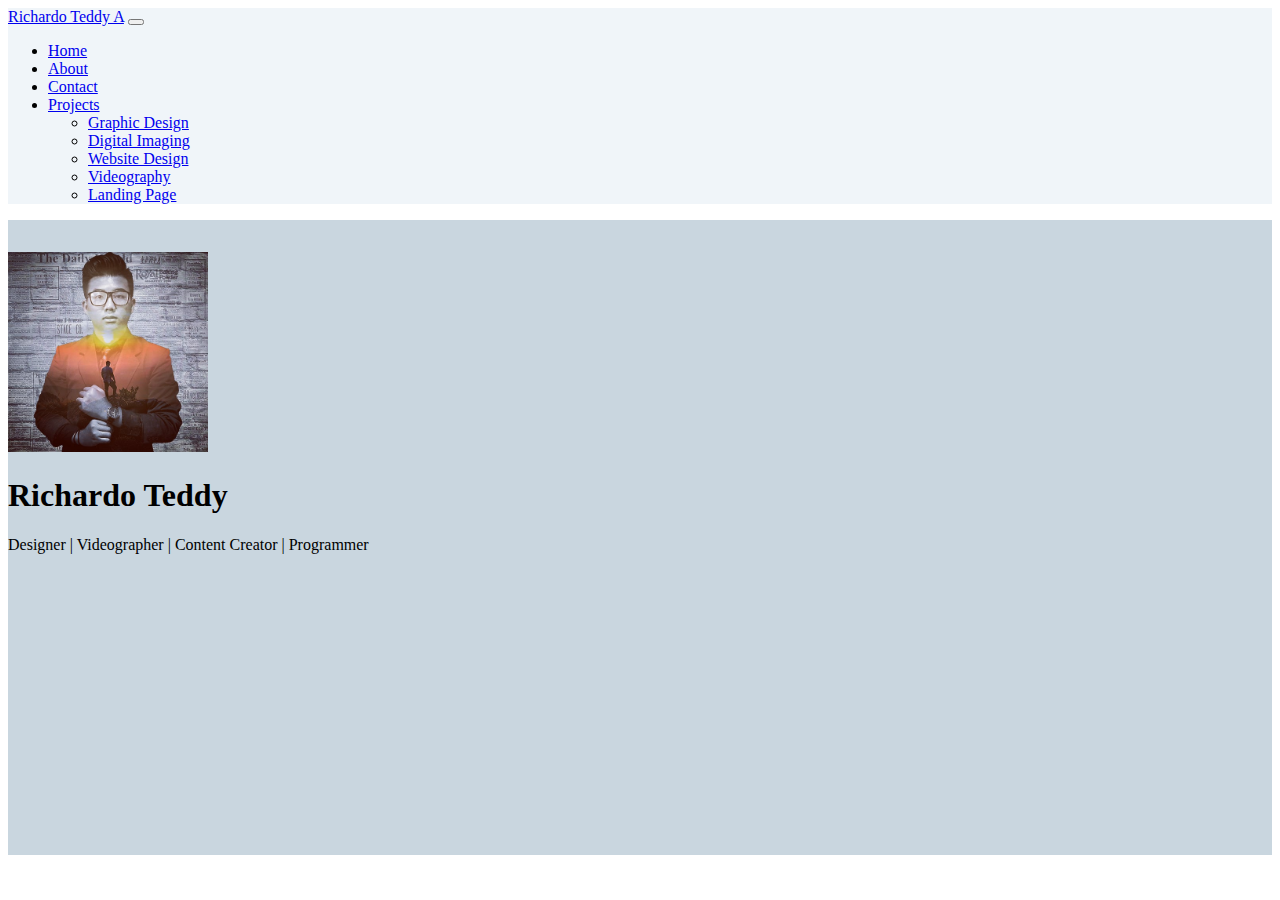
<file: index.html>
<!DOCTYPE html>
<html lang="en">
  <head>
    <!-- Required meta tags -->

    <meta charset="utf-8" />
    <meta name="viewport" content="width=device-width, initial-scale=1" />
    <!-- My CSS -->
	  <link href="https://cdn.jsdelivr.net/npm/bootstrap@5.0.2/dist/css/bootstrap.min.css" rel="stylesheet" integrity="sha384-EVSTQN3/azprG1Anm3QDgpJLIm9Nao0Yz1ztcQTwFspd3yD65VohhpuuCOmLASjC" crossorigin="anonymous" />
    <link rel="stylesheet" href="style.css" />
    <title>My Portofolio | Richardo Teddy Ardhana</title>
  </head>
  <body>
    <!-- navbar -->
    <nav class="navbar navbar-expand-lg navbar-light shadow" style="background-color: #f0f5f9">
      <div class="container">
        <a class="navbar-brand" href="#">Richardo Teddy A</a>
        <button class="navbar-toggler" type="button" data-bs-toggle="collapse" data-bs-target="#navbarNavDropdown" aria-controls="navbarNavDropdown" aria-expanded="false" aria-label="Toggle navigation">
          <span class="navbar-toggler-icon"></span>
        </button>
        <div class="collapse navbar-collapse" id="navbarNavDropdown">
          <ul class="navbar-nav ms-auto">
            <li class="nav-item">
              <a class="nav-link active" aria-current="page" href="index.html">Home</a>
            </li>
            <li class="nav-item">
              <a class="nav-link" href="about.html">About</a>
            </li>
            <li class="nav-item">
              <a class="nav-link" href="contact.html">Contact</a>
            </li>
            <li class="nav-item dropdown">
              <a class="nav-link dropdown-toggle" href="#" id="navbarDropdownMenuLink" role="button" data-bs-toggle="dropdown" aria-expanded="false"> Projects </a>
              <ul class="dropdown-menu" aria-labelledby="navbarDropdownMenuLink ">
                <li><a class="dropdown-item" href="project_graphic.html">Graphic Design</a></li>
                <li><a class="dropdown-item" href="#">Digital Imaging</a></li>
                <li><a class="dropdown-item" href="#">Website Design</a></li>
                <li><a class="dropdown-item" href="#">Videography</a></li>
                <li><a class="dropdown-item" href="#">Landing Page </a></li>
              </ul>
            </li>
          </ul>
        </div>
      </div>
    </nav>
    <!-- akhir navbar -->
    <section class="jumbotron text-center">
      <img src="img/TEDI.jpg" alt="Richardo Teddy Ardhana" width="200" class="rounded-circle img-thumbnail" />
      <h1 class="display-4">Richardo Teddy</h1>
      <p class="lead">Designer | Videographer | Content Creator | Programmer</p>
      <svg xmlns="http://www.w3.org/2000/svg" viewBox="0 0 1440 320">
      </svg>
    </section>
    <!-- Contact -->
    <section id="contact" class=""></section>
    <!-- Akhir Contact -->
    <script src="https://cdn.jsdelivr.net/npm/bootstrap@5.0.2/dist/js/bootstrap.bundle.min.js" integrity="sha384-MrcW6ZMFYlzcLA8Nl+NtUVF0sA7MsXsP1UyJoMp4YLEuNSfAP+JcXn/tWtIaxVXM" crossorigin="anonymous"></script>
  </body>
</html>
</file>
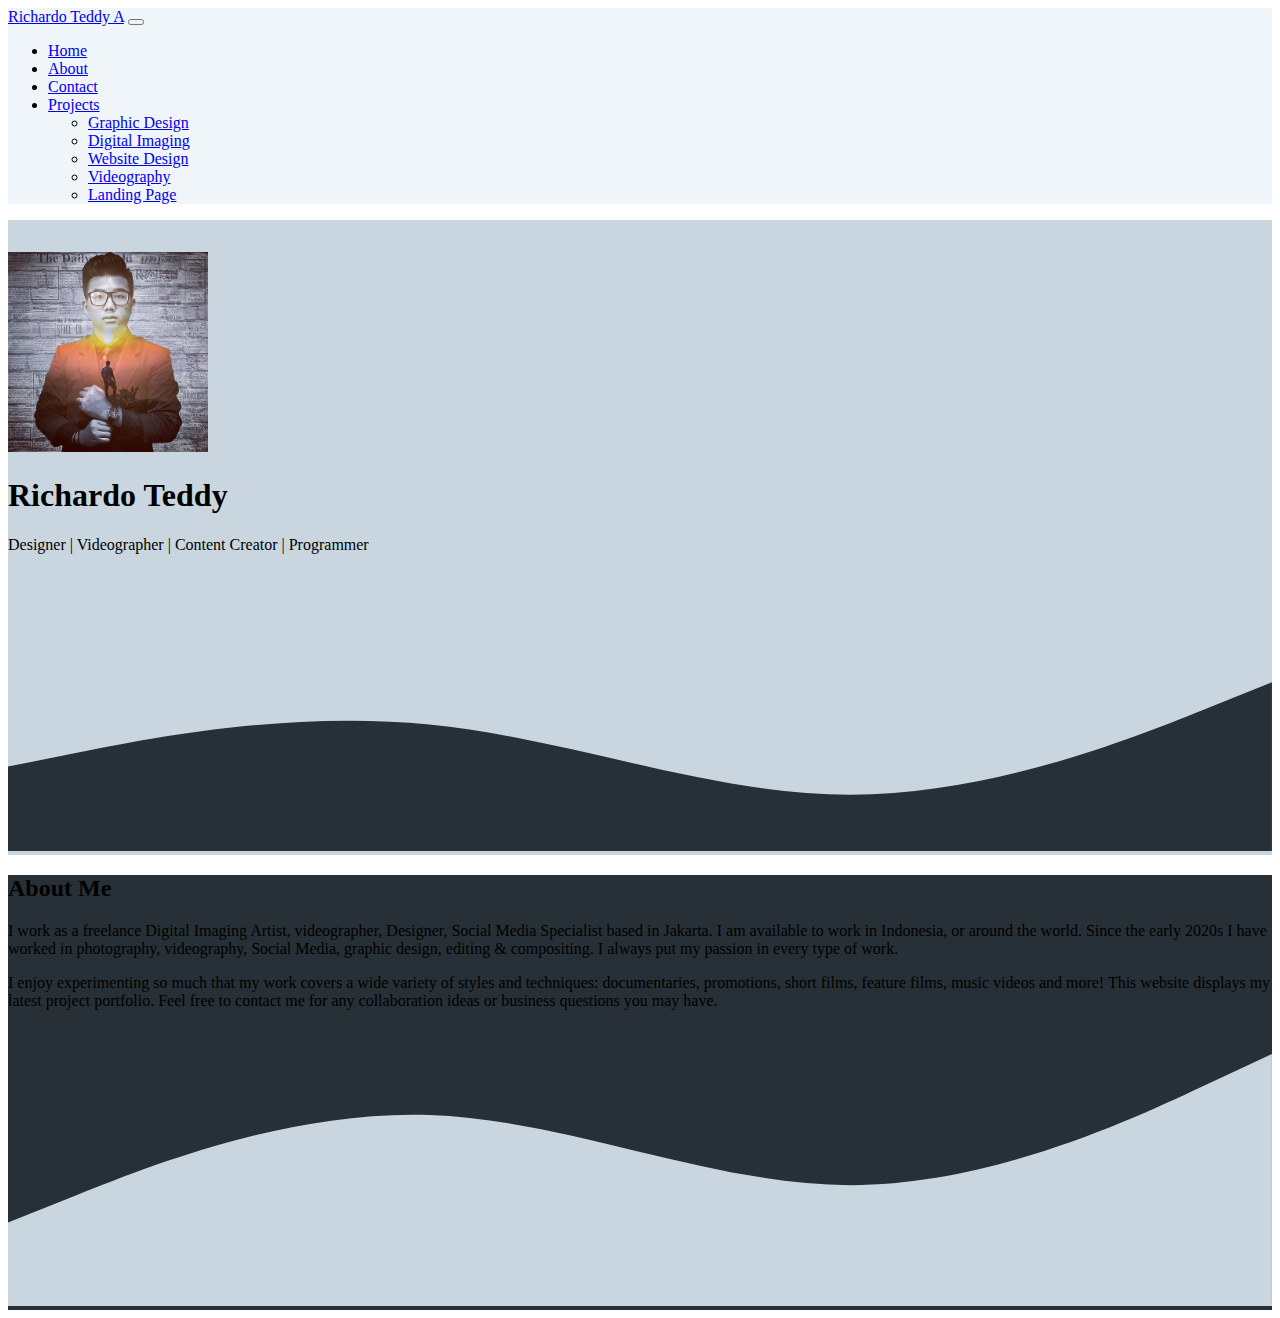
<file: about.html>
<!DOCTYPE html>
<html lang="en">
  <head>
    <!-- Required meta tags -->
    <meta charset="utf-8" />
    <meta name="viewport" content="width=device-width, initial-scale=1" />
    <!-- My CSS -->
	  <link href="https://cdn.jsdelivr.net/npm/bootstrap@5.0.2/dist/css/bootstrap.min.css" rel="stylesheet" integrity="sha384-EVSTQN3/azprG1Anm3QDgpJLIm9Nao0Yz1ztcQTwFspd3yD65VohhpuuCOmLASjC" crossorigin="anonymous" />
    <link rel="stylesheet" href="style.css" />
    <title>My Portofolio | Richardo Teddy Ardhana</title>
  </head>
  <body>
    <!-- navbar -->
    <nav class="navbar navbar-expand-lg navbar-light shadow" style="background-color: #f0f5f9">
      <div class="container">
        <a class="navbar-brand" href="#">Richardo Teddy A</a>
        <button class="navbar-toggler" type="button" data-bs-toggle="collapse" data-bs-target="#navbarNavDropdown" aria-controls="navbarNavDropdown" aria-expanded="false" aria-label="Toggle navigation">
          <span class="navbar-toggler-icon"></span>
        </button>
        <div class="collapse navbar-collapse" id="navbarNavDropdown">
          <ul class="navbar-nav ms-auto">
            <li class="nav-item">
              <a class="nav-link active" aria-current="page" href="index.html">Home</a>
            </li>
            <li class="nav-item">
              <a class="nav-link" href="about.html">About</a>
            </li>
            <li class="nav-item">
              <a class="nav-link" href="contact.html">Contact</a>
            </li>
            <li class="nav-item dropdown">
              <a class="nav-link dropdown-toggle" href="#" id="navbarDropdownMenuLink" role="button" data-bs-toggle="dropdown" aria-expanded="false"> Projects </a>
              <ul class="dropdown-menu" aria-labelledby="navbarDropdownMenuLink ">
                <li><a class="dropdown-item" href="project_graphic.html">Graphic Design</a></li>
                <li><a class="dropdown-item" href="#">Digital Imaging</a></li>
                <li><a class="dropdown-item" href="#">Website Design</a></li>
                <li><a class="dropdown-item" href="#">Videography</a></li>
                <li><a class="dropdown-item" href="#">Landing Page </a></li>
              </ul>
            </li>
          </ul>
        </div>
      </div>
    </nav>
    <!-- akhir navbar -->
    <section class="jumbotron text-center">
      <img src="img/TEDI.jpg" alt="Richardo Teddy Ardhana" width="200" class="rounded-circle img-thumbnail" />
      <h1 class="display-4">Richardo Teddy</h1>
      <p class="lead">Designer | Videographer | Content Creator | Programmer</p>
      <svg xmlns="http://www.w3.org/2000/svg" viewBox="0 0 1440 320">
        <path
          fill="#273036"
          fill-opacity="1"
          d="M0,224L80,208C160,192,320,160,480,176C640,192,800,256,960,256C1120,256,1280,192,1360,160L1440,128L1440,320L1360,320C1280,320,1120,320,960,320C800,320,640,320,480,320C320,320,160,320,80,320L0,320Z"
        ></path>
      </svg>
    </section>
    <!-- About -->
    <section id="About" style="background-color: #273036">
      <div class="container">
        <div class="row text-center">
          <div class="col">
            <h2 class="text-light">About Me</h2>
          </div>
        </div>
        <div class="row justify-content-center text-center">
          <div class="col-md-4">
            <p class="text-light">
              I work as a freelance Digital Imaging Artist, videographer, Designer, Social Media Specialist based in Jakarta. I am available to work in Indonesia, or around the world. Since the early 2020s I have worked in photography,
              videography, Social Media, graphic design, editing & compositing. I always put my passion in every type of work.
            </p>
          </div>
          <div class="col-md-4">
            <p class="text-light">
              I enjoy experimenting so much that my work covers a wide variety of styles and techniques: documentaries, promotions, short films, feature films, music videos and more! This website displays my latest project portfolio. Feel
              free to contact me for any collaboration ideas or business questions you may have.​​​​​​​
            </p>
          </div>
        </div>
      </div>
      <svg xmlns="http://www.w3.org/2000/svg" viewBox="0 0 1440 320">
        <path
          fill="#c9d6df"
          fill-opacity="1"
          d="M0,224L80,192C160,160,320,96,480,101.3C640,107,800,181,960,181.3C1120,181,1280,107,1360,69.3L1440,32L1440,320L1360,320C1280,320,1120,320,960,320C800,320,640,320,480,320C320,320,160,320,80,320L0,320Z"
        ></path>
      </svg>
    </section>
    <!-- Akhir About -->
    <!-- Contact -->
    <section id="contact" class=""></section>
    <!-- Akhir Contact -->
     <script src="https://cdn.jsdelivr.net/npm/bootstrap@5.0.2/dist/js/bootstrap.bundle.min.js" integrity="sha384-MrcW6ZMFYlzcLA8Nl+NtUVF0sA7MsXsP1UyJoMp4YLEuNSfAP+JcXn/tWtIaxVXM" crossorigin="anonymous"></script>
  </body>
</html>
</file>
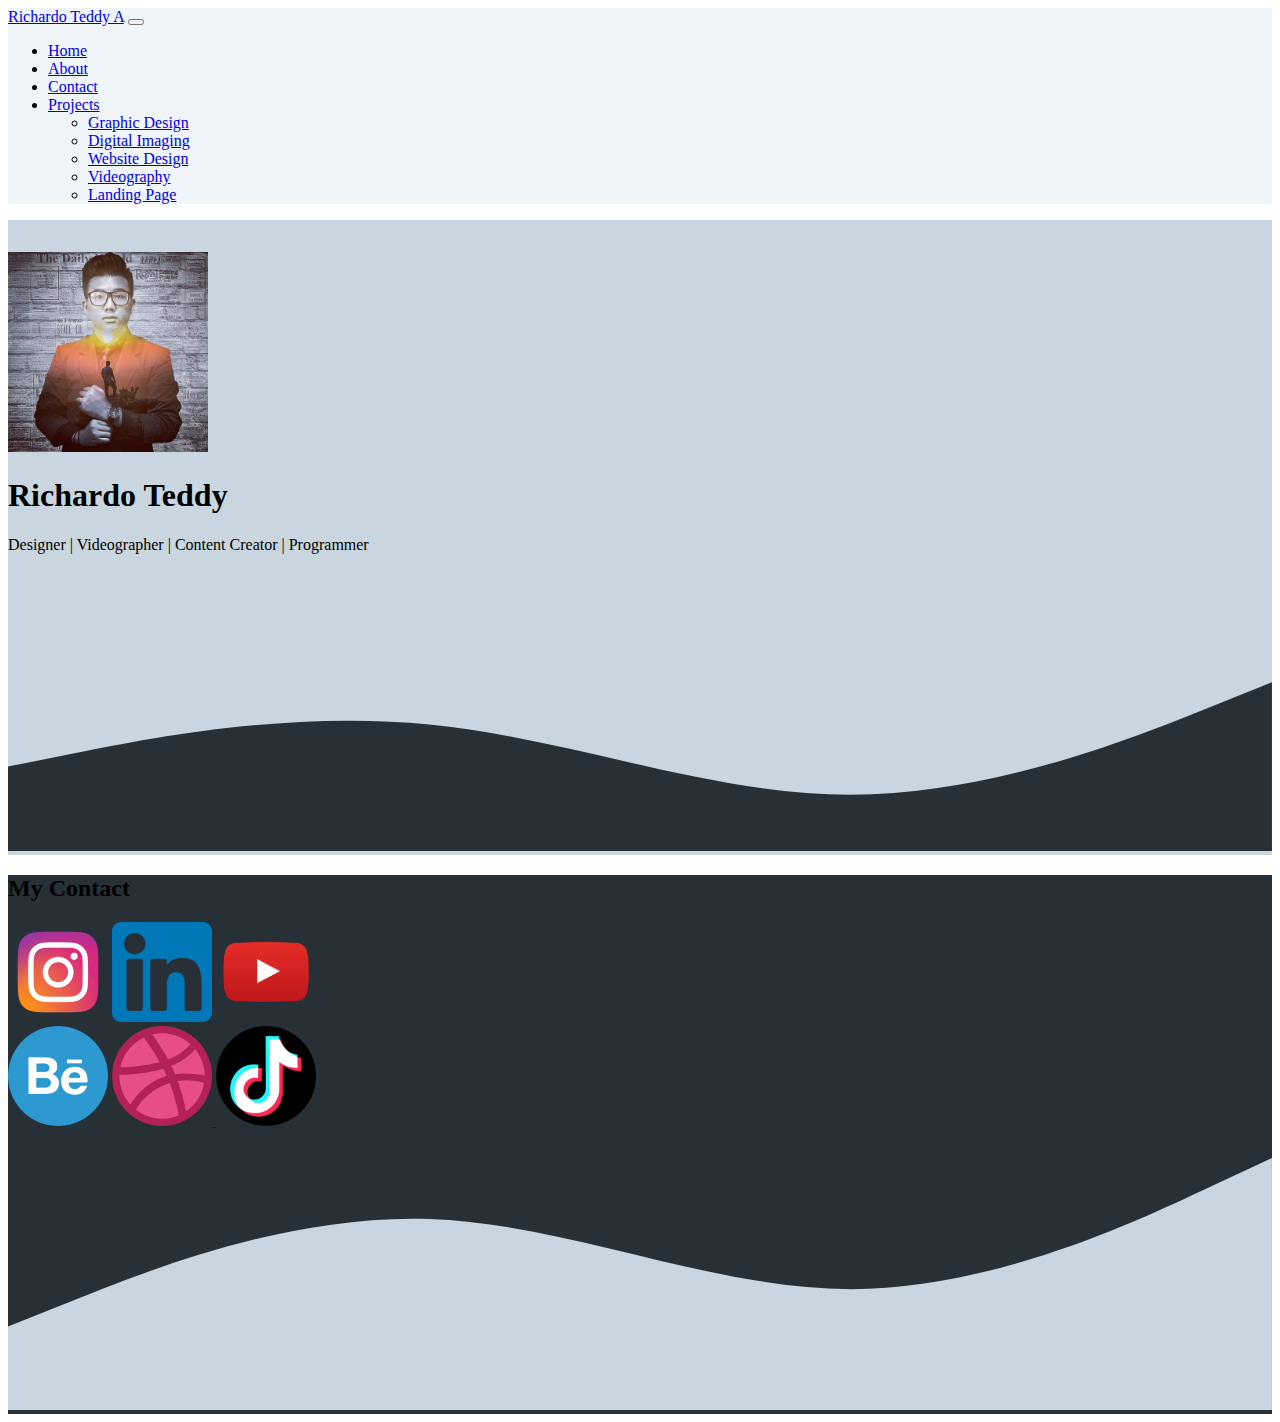
<file: contact.html>
<!DOCTYPE html>
<html lang="en">
  <head>
    <!-- Required meta tags -->
    <meta charset="utf-8" />
    <meta name="viewport" content="width=device-width, initial-scale=1" />
    <!-- My CSS -->
	  <link href="https://cdn.jsdelivr.net/npm/bootstrap@5.0.2/dist/css/bootstrap.min.css" rel="stylesheet" integrity="sha384-EVSTQN3/azprG1Anm3QDgpJLIm9Nao0Yz1ztcQTwFspd3yD65VohhpuuCOmLASjC" crossorigin="anonymous" />
    <link rel="stylesheet" href="style.css" />
    <title>My Portofolio | Richardo Teddy Ardhana</title>
  </head>
  <body>
    <!-- navbar -->
    <nav class="navbar navbar-expand-lg navbar-light shadow" style="background-color: #f0f5f9">
      <div class="container">
        <a class="navbar-brand" href="#">Richardo Teddy A</a>
        <button class="navbar-toggler" type="button" data-bs-toggle="collapse" data-bs-target="#navbarNavDropdown" aria-controls="navbarNavDropdown" aria-expanded="false" aria-label="Toggle navigation">
          <span class="navbar-toggler-icon"></span>
        </button>
        <div class="collapse navbar-collapse" id="navbarNavDropdown">
          <ul class="navbar-nav ms-auto">
            <li class="nav-item">
              <a class="nav-link active" aria-current="page" href="index.html">Home</a>
            </li>
            <li class="nav-item">
              <a class="nav-link" href="about.html">About</a>
            </li>
            <li class="nav-item">
              <a class="nav-link" href="contact.html">Contact</a>
            </li>
            <li class="nav-item dropdown">
              <a class="nav-link dropdown-toggle" href="#" id="navbarDropdownMenuLink" role="button" data-bs-toggle="dropdown" aria-expanded="false"> Projects </a>
              <ul class="dropdown-menu" aria-labelledby="navbarDropdownMenuLink ">
                <li><a class="dropdown-item" href="project_graphic.html">Graphic Design</a></li>
                <li><a class="dropdown-item" href="#">Digital Imaging</a></li>
                <li><a class="dropdown-item" href="#">Website Design</a></li>
                <li><a class="dropdown-item" href="#">Videography</a></li>
                <li><a class="dropdown-item" href="#">Landing Page </a></li>
              </ul>
            </li>
          </ul>
        </div>
      </div>
    </nav>
    <!-- akhir navbar -->
    <section class="jumbotron text-center">
      <img src="img/TEDI.jpg" alt="Richardo Teddy Ardhana" width="200" class="rounded-circle img-thumbnail" />
      <h1 class="display-4">Richardo Teddy</h1>
      <p class="lead">Designer | Videographer | Content Creator | Programmer</p>
      <svg xmlns="http://www.w3.org/2000/svg" viewBox="0 0 1440 320">
        <path
          fill="#273036"
          fill-opacity="1"
          d="M0,224L80,208C160,192,320,160,480,176C640,192,800,256,960,256C1120,256,1280,192,1360,160L1440,128L1440,320L1360,320C1280,320,1120,320,960,320C800,320,640,320,480,320C320,320,160,320,80,320L0,320Z"
        ></path>
      </svg>
    </section>
    <!-- About -->
    <section id="About" style="background-color: #273036">
      <div class="container">
        <div class="row text-center">
          <div class="col">
            <h2 class="text-light">My Contact</h2>
          </div>
        </div>
        <div class="row justify-content-center text-center">
          <div class="col-md-4">
			  <a href="https://www.instagram.com/richardoteddy_/"><img src="logo/ig.png" alt="logo 1" style="width:100px;height:100px;"></a>
			    <a href="https://www.linkedin.com/in/richardo-teddy-964677216/"><img src="logo/linked.png" alt="logo 2" style="width:100px;height:100px;"></a>
				<a href="https://www.youtube.com/channel/UCGG9DsjXEDiS_VusGBjIcEQ"><img src="logo/yt.png" alt="logo 5" style="width:100px;height:100px;">
          </div>
          <div class="col-md-4">
              <a href="https://www.behance.net/richardoteddy"><img src="logo/behance.png" alt="logo 3" style="width:100px;height:100px;"></a>
			  <a href="https://dribbble.com/rrc7_"><img src="logo/dribble.png" alt="logo 4" style="width:100px;height:100px;">
			  <a href="https://www.tiktok.com/@rrc7_"><img src="logo/tiktok.png" alt="logo 6" style="width:100px;height:100px;">
          </div>
        </div>
      </div>
      <svg xmlns="http://www.w3.org/2000/svg" viewBox="0 0 1440 320">
        <path
          fill="#c9d6df"
          fill-opacity="1"
          d="M0,224L80,192C160,160,320,96,480,101.3C640,107,800,181,960,181.3C1120,181,1280,107,1360,69.3L1440,32L1440,320L1360,320C1280,320,1120,320,960,320C800,320,640,320,480,320C320,320,160,320,80,320L0,320Z"
        ></path>
      </svg>
    </section>
    <!-- Akhir About -->
    <!-- Contact -->
    <section id="contact" class=""></section>
    <!-- Akhir Contact -->
     <script src="https://cdn.jsdelivr.net/npm/bootstrap@5.0.2/dist/js/bootstrap.bundle.min.js" integrity="sha384-MrcW6ZMFYlzcLA8Nl+NtUVF0sA7MsXsP1UyJoMp4YLEuNSfAP+JcXn/tWtIaxVXM" crossorigin="anonymous"></script>
  </body>
</html>
</file>
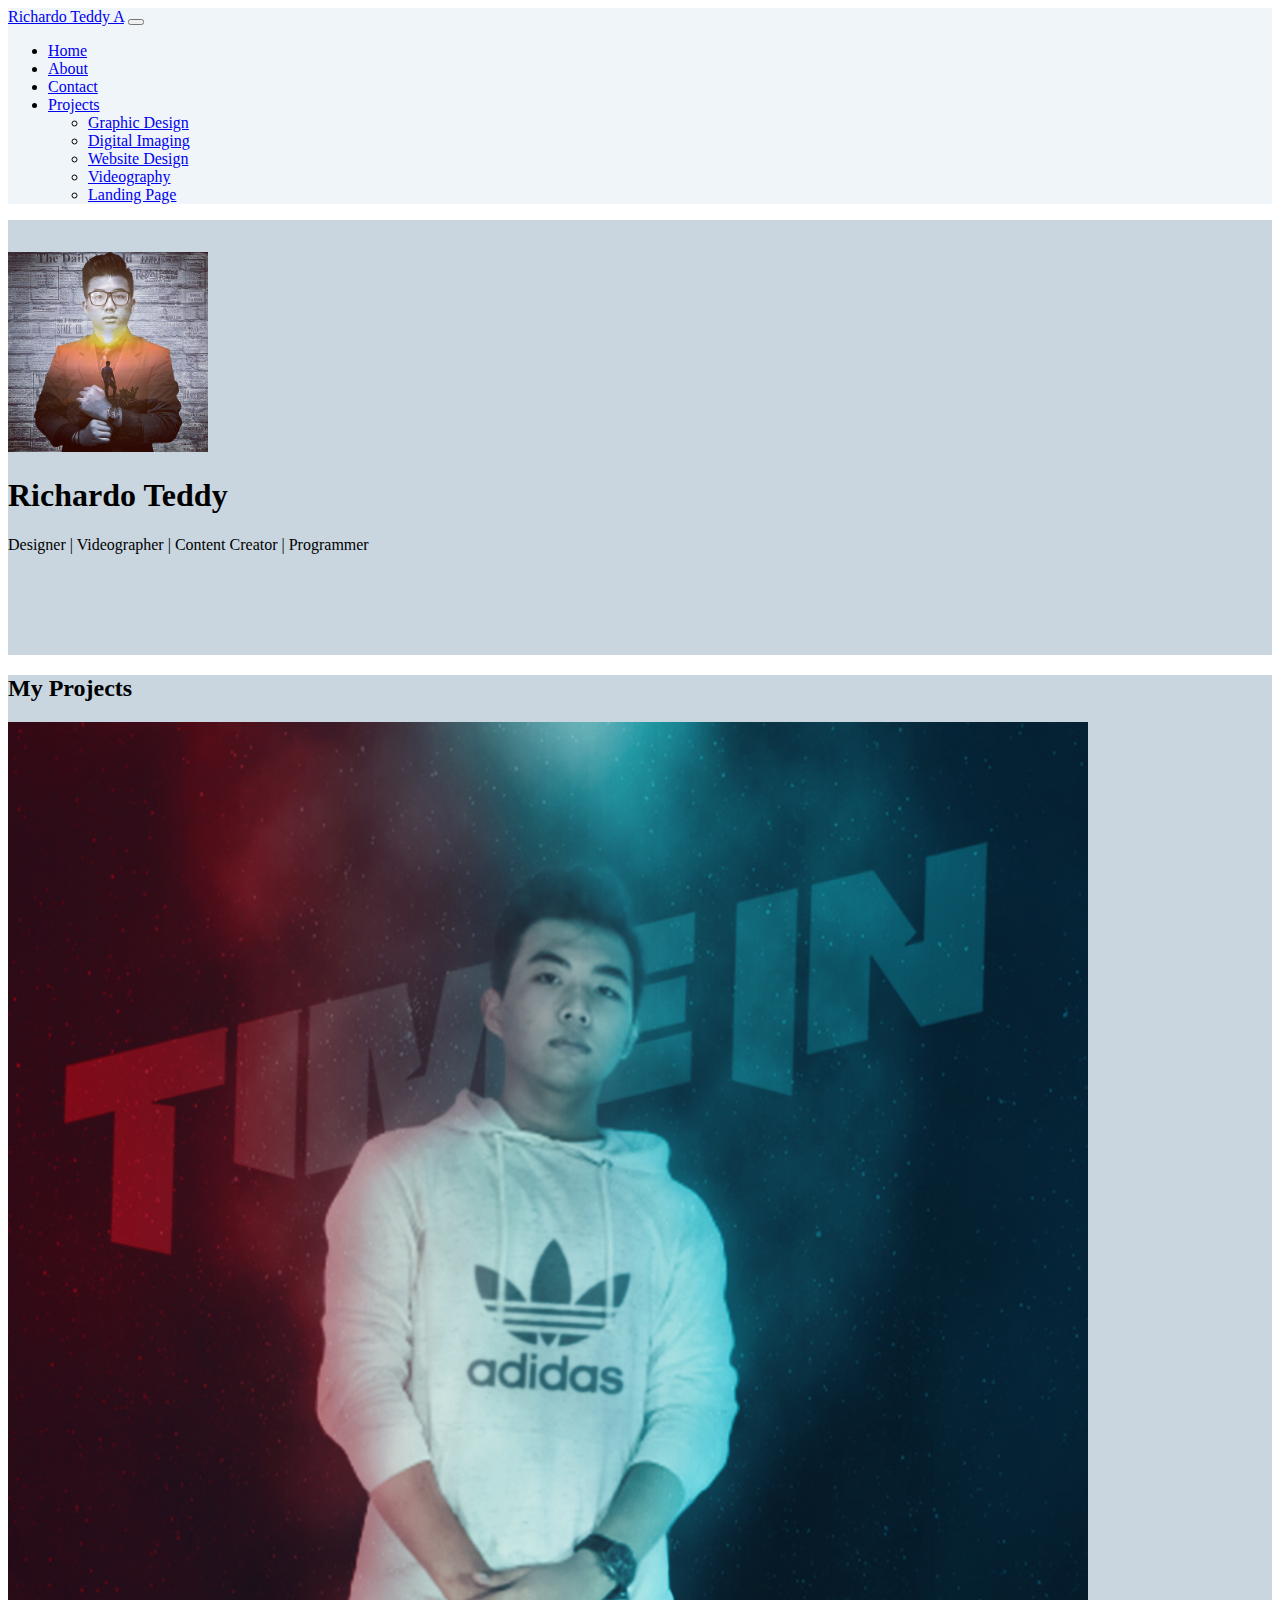
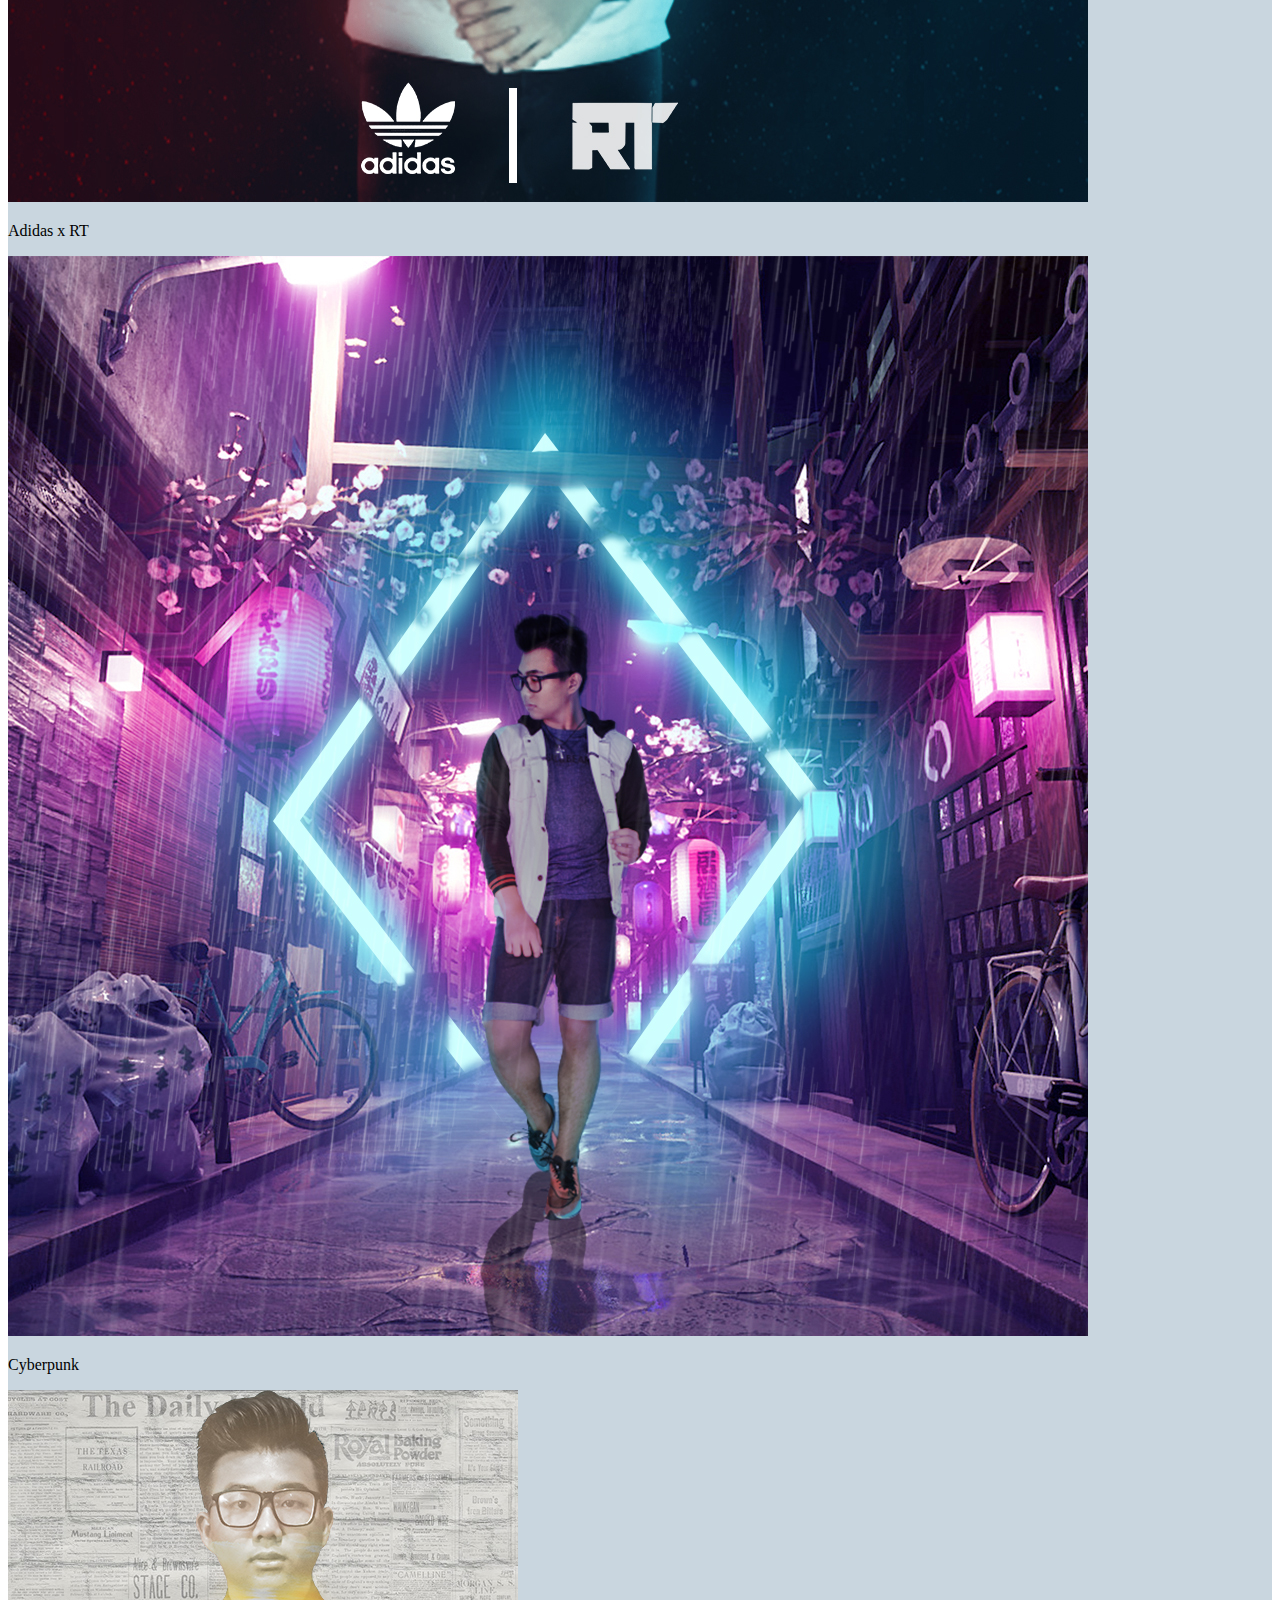
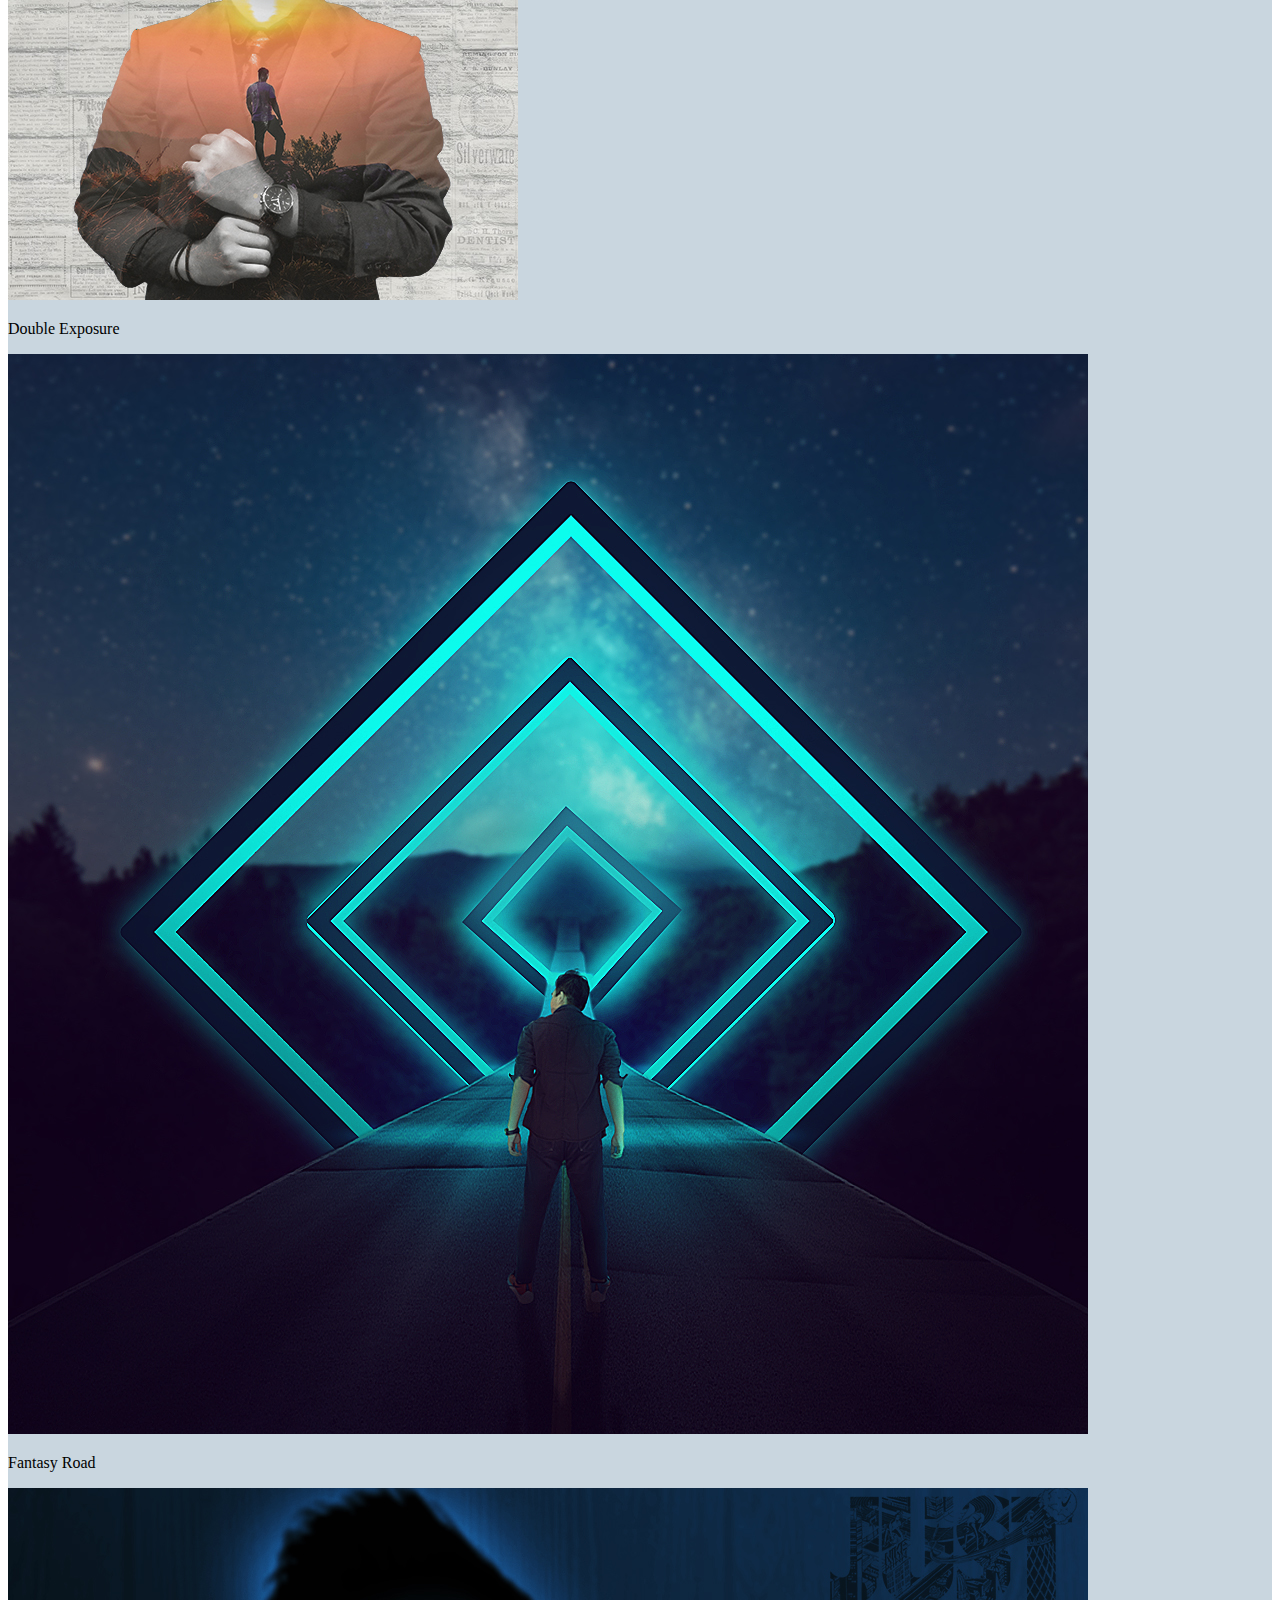
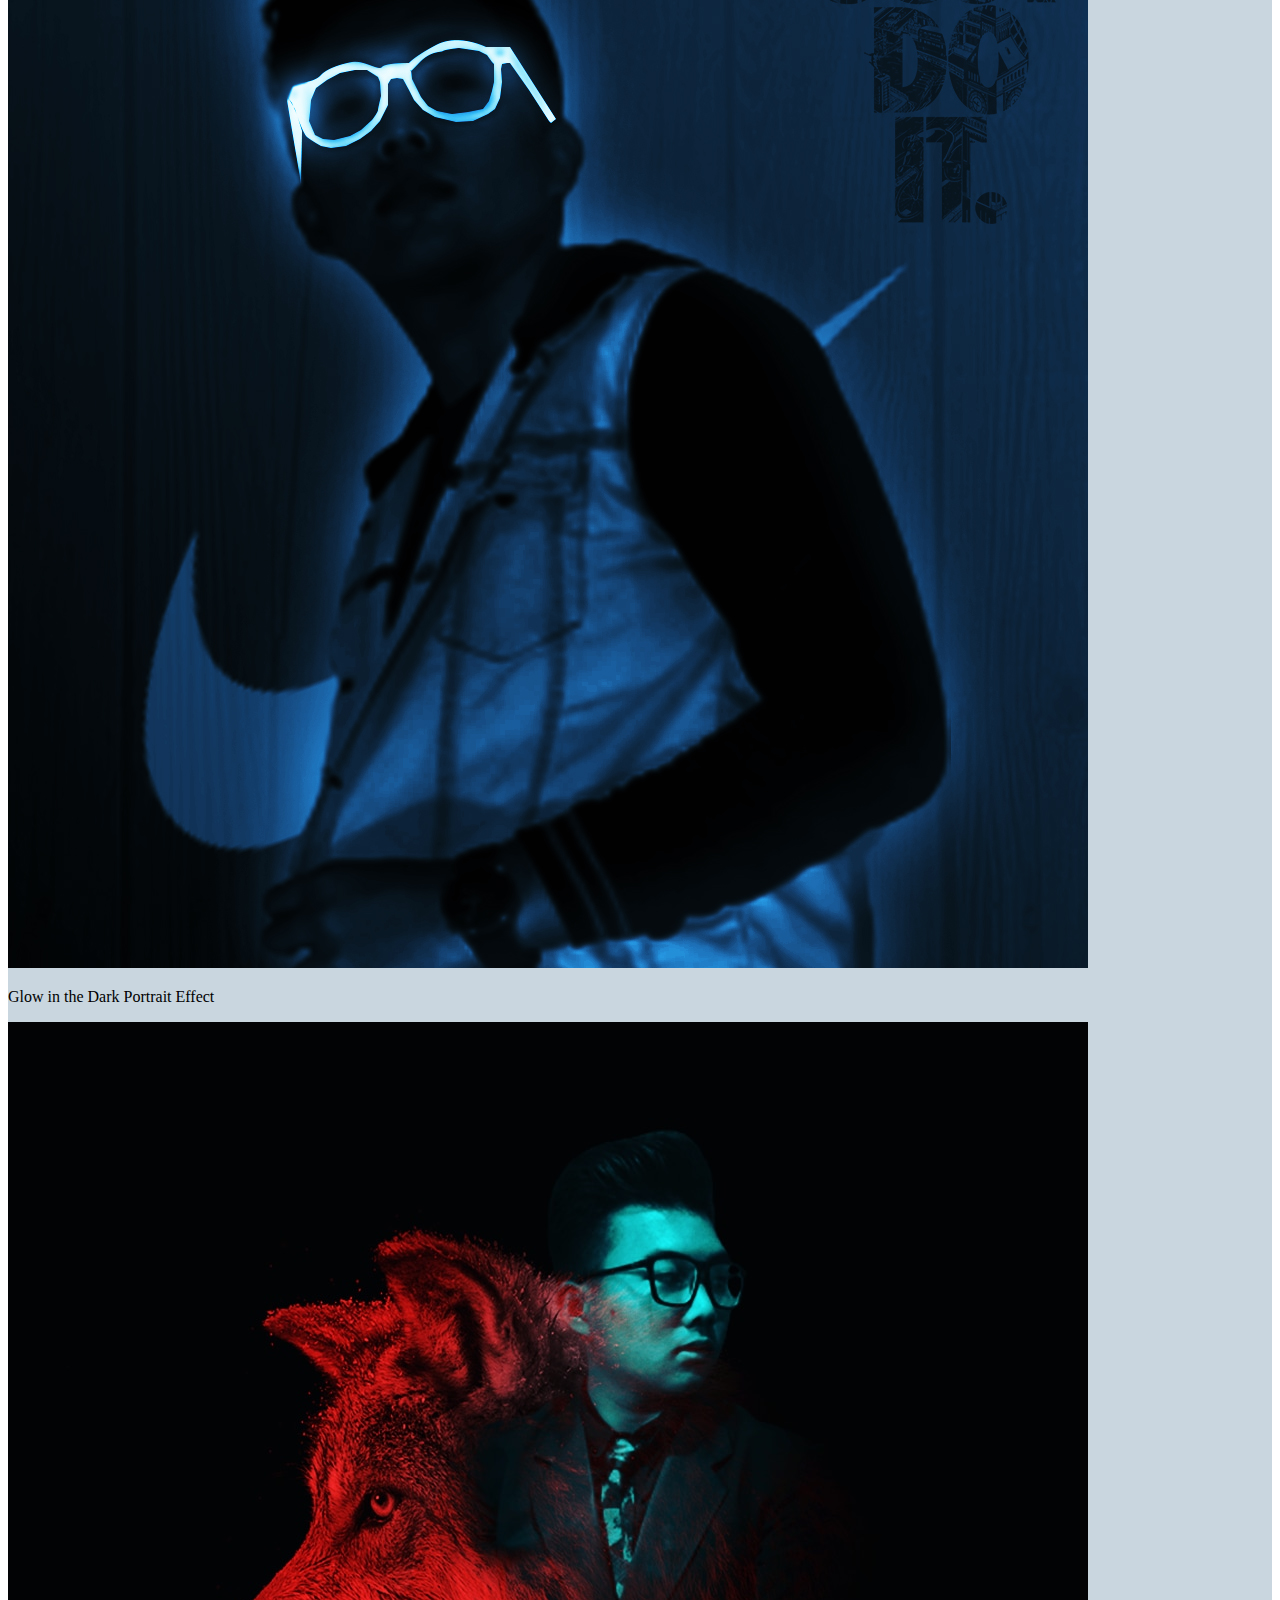
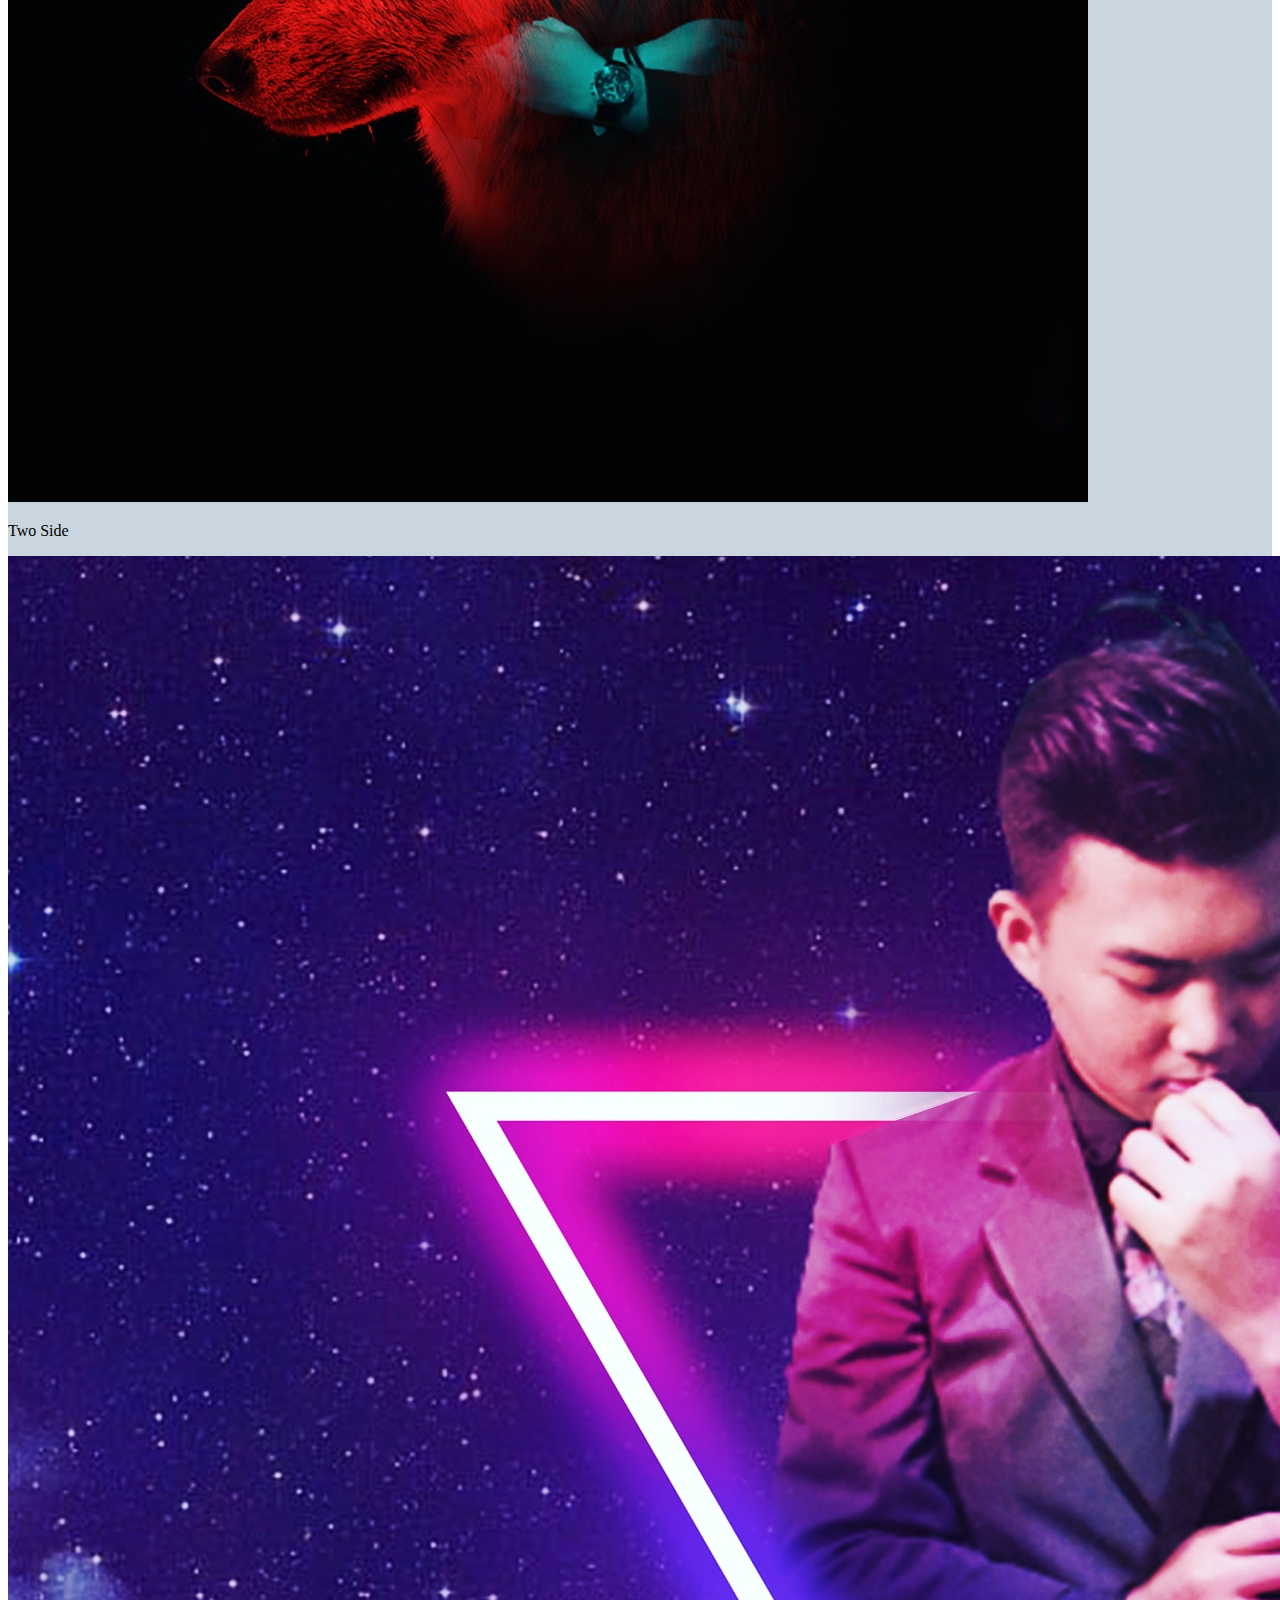
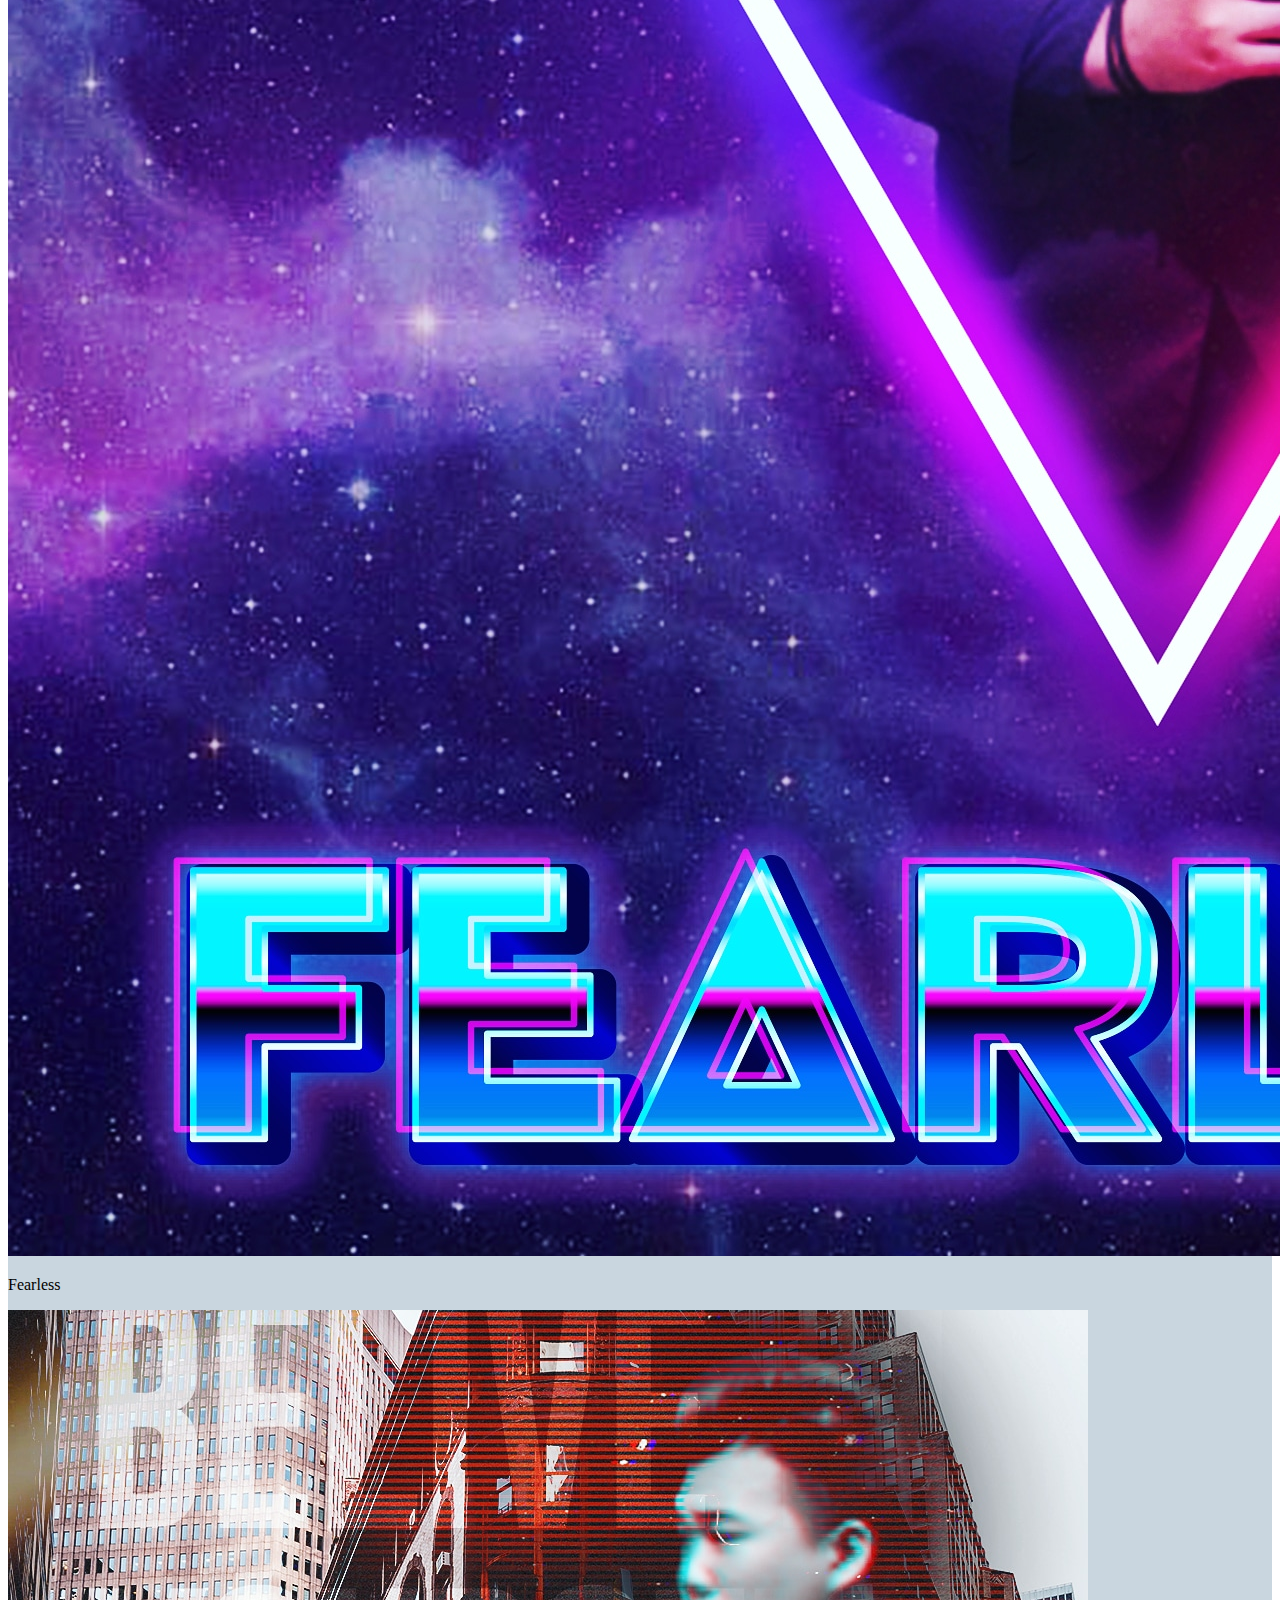
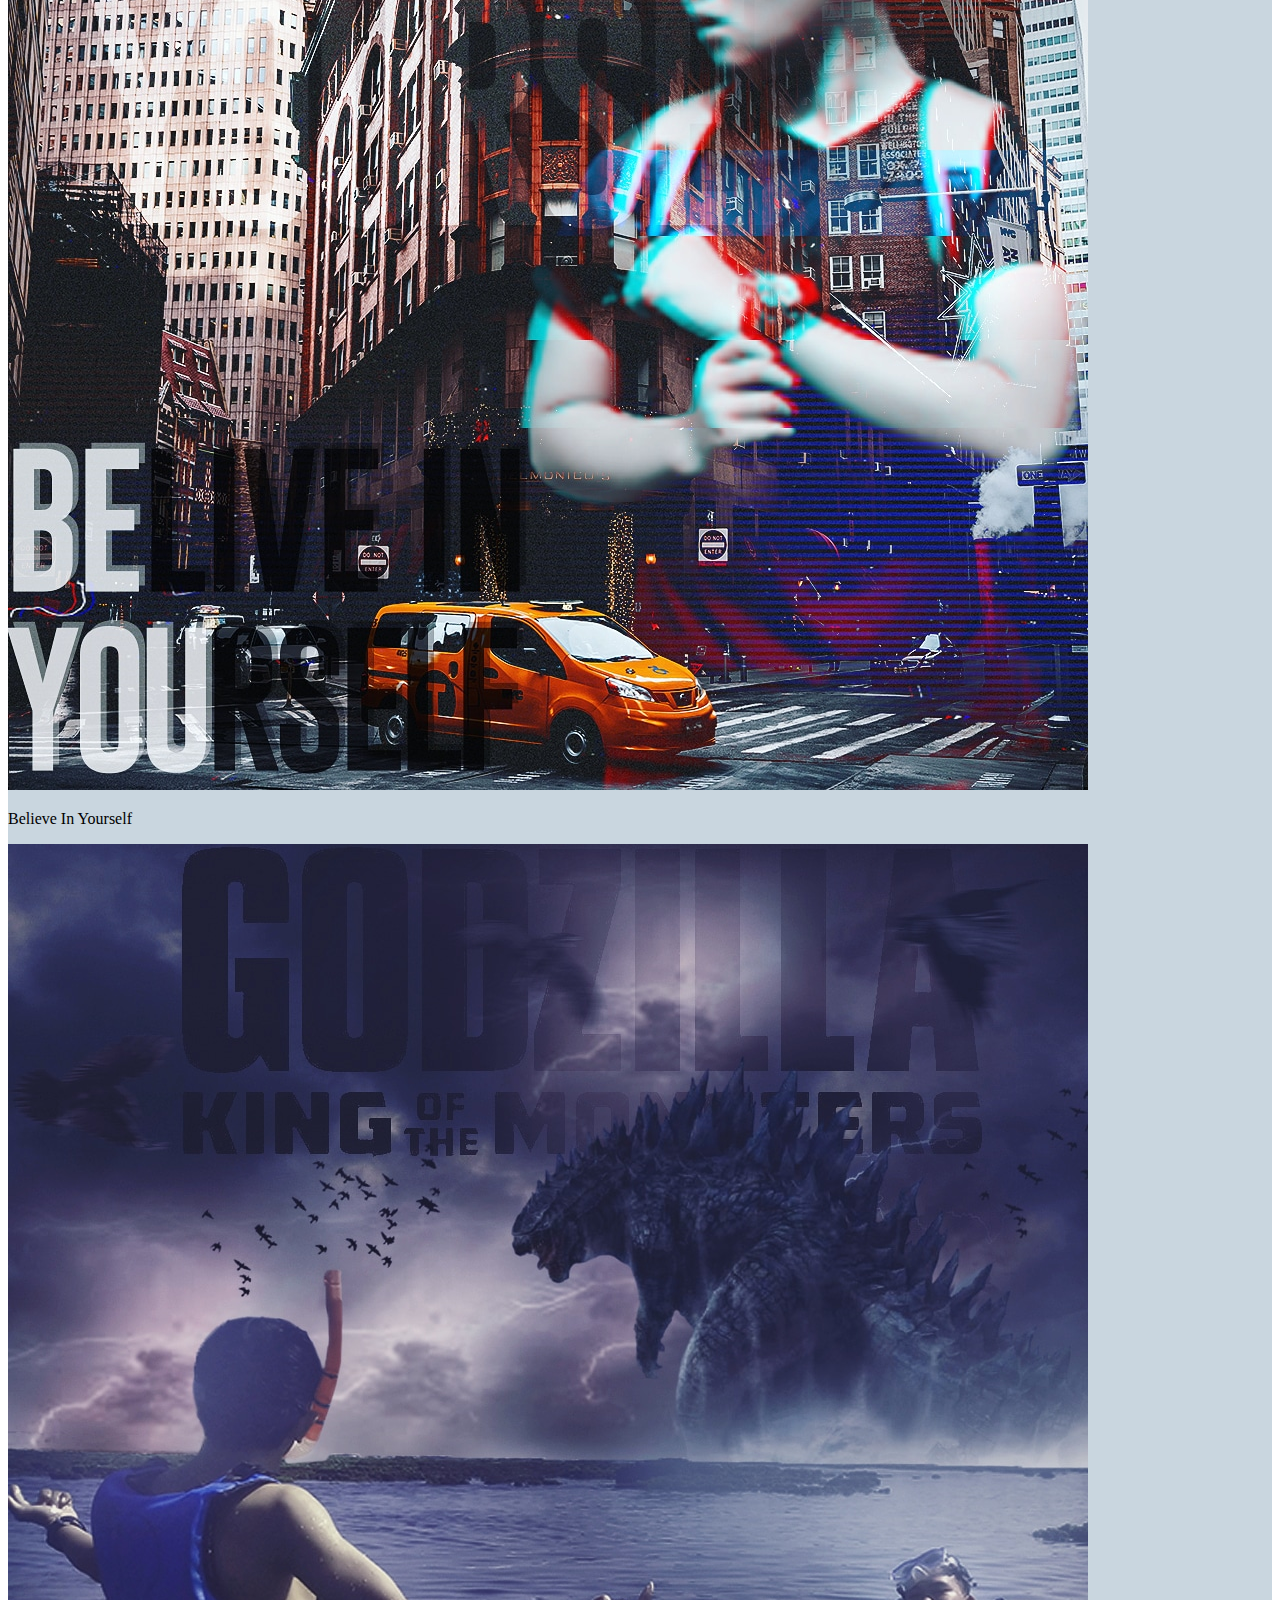
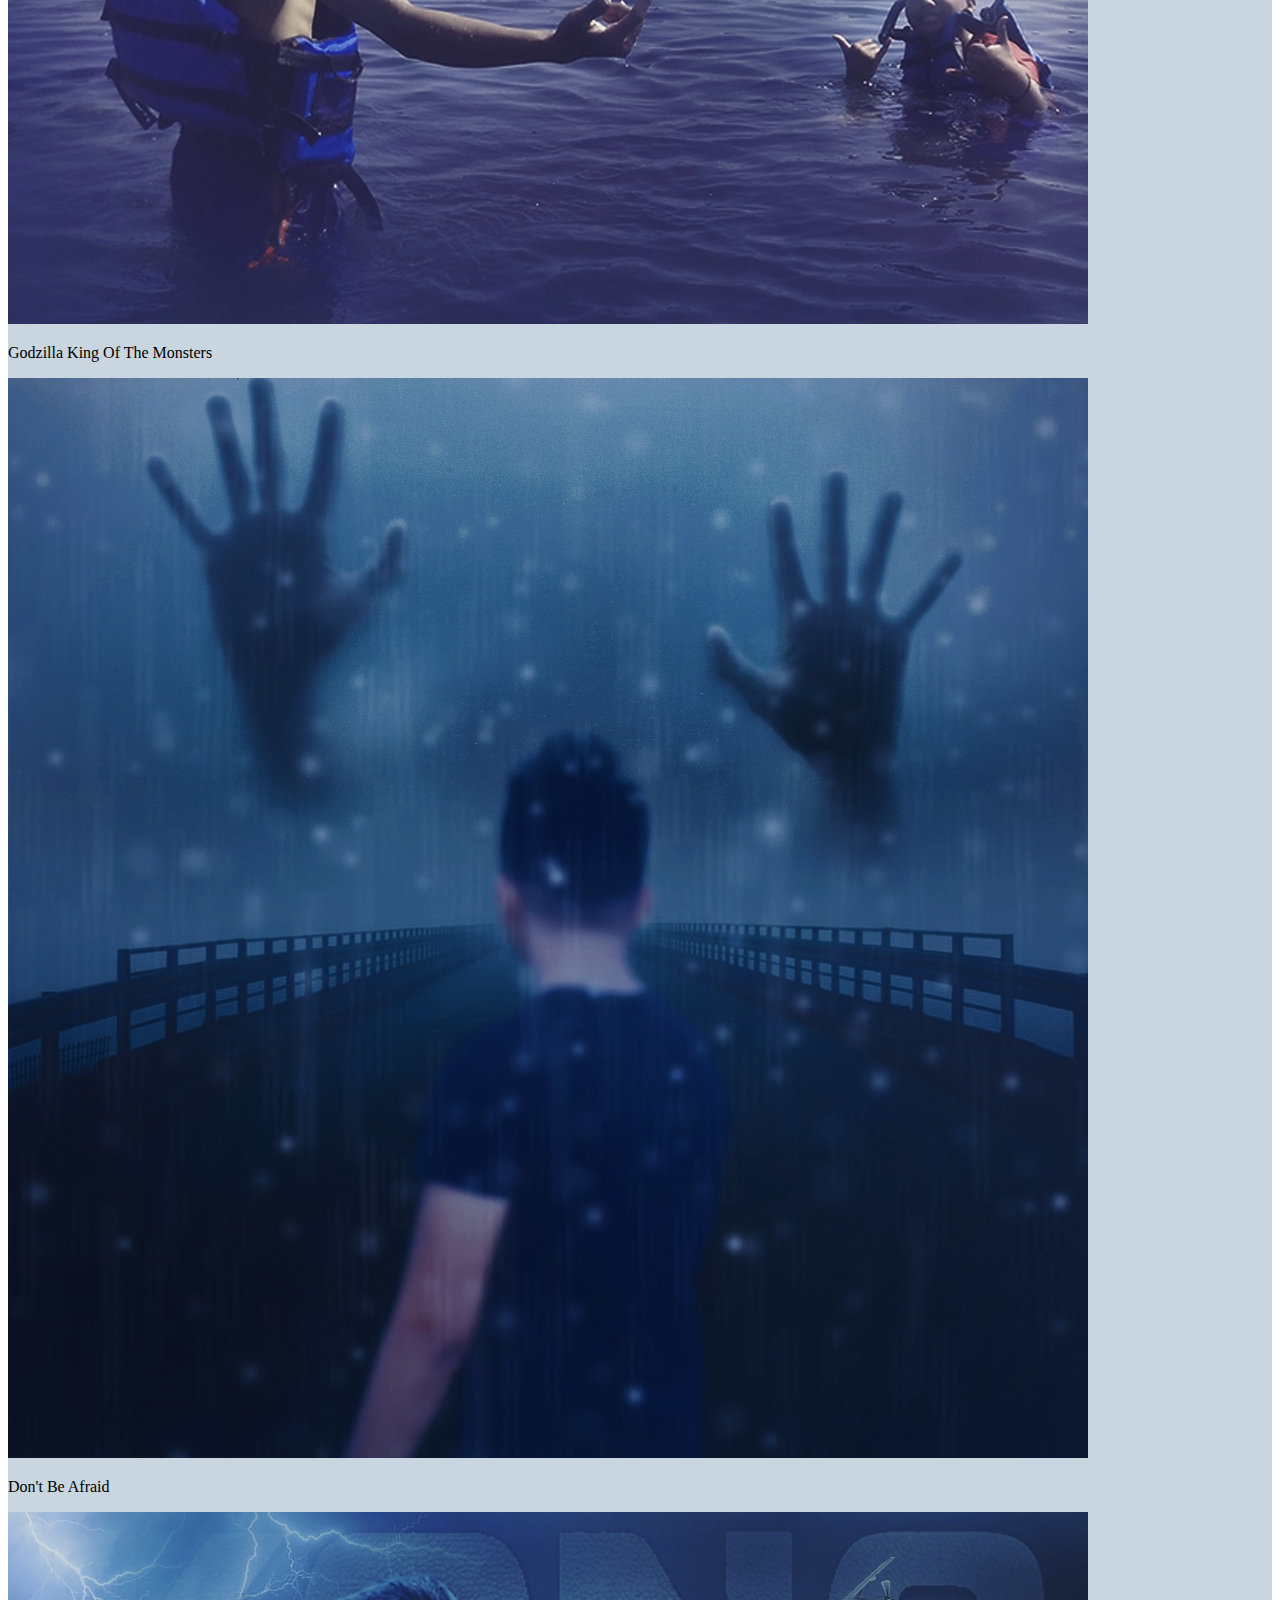
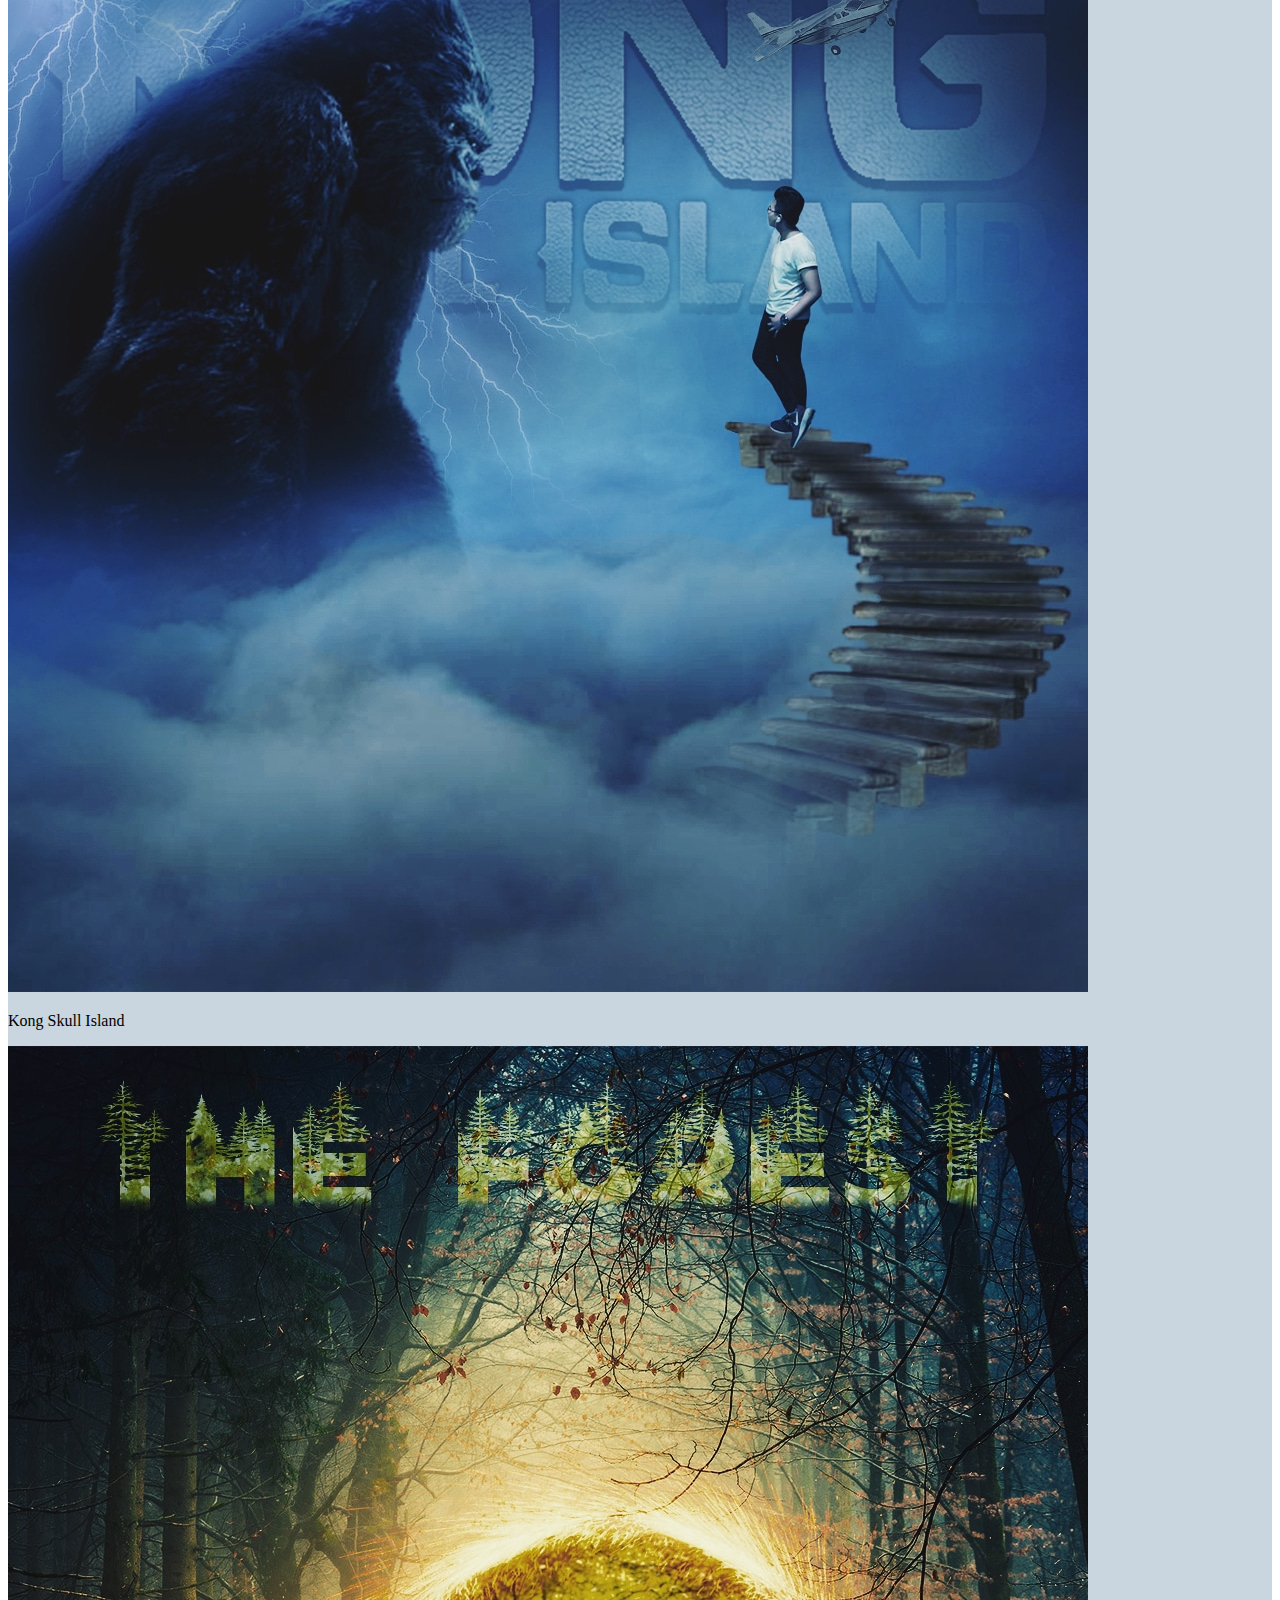
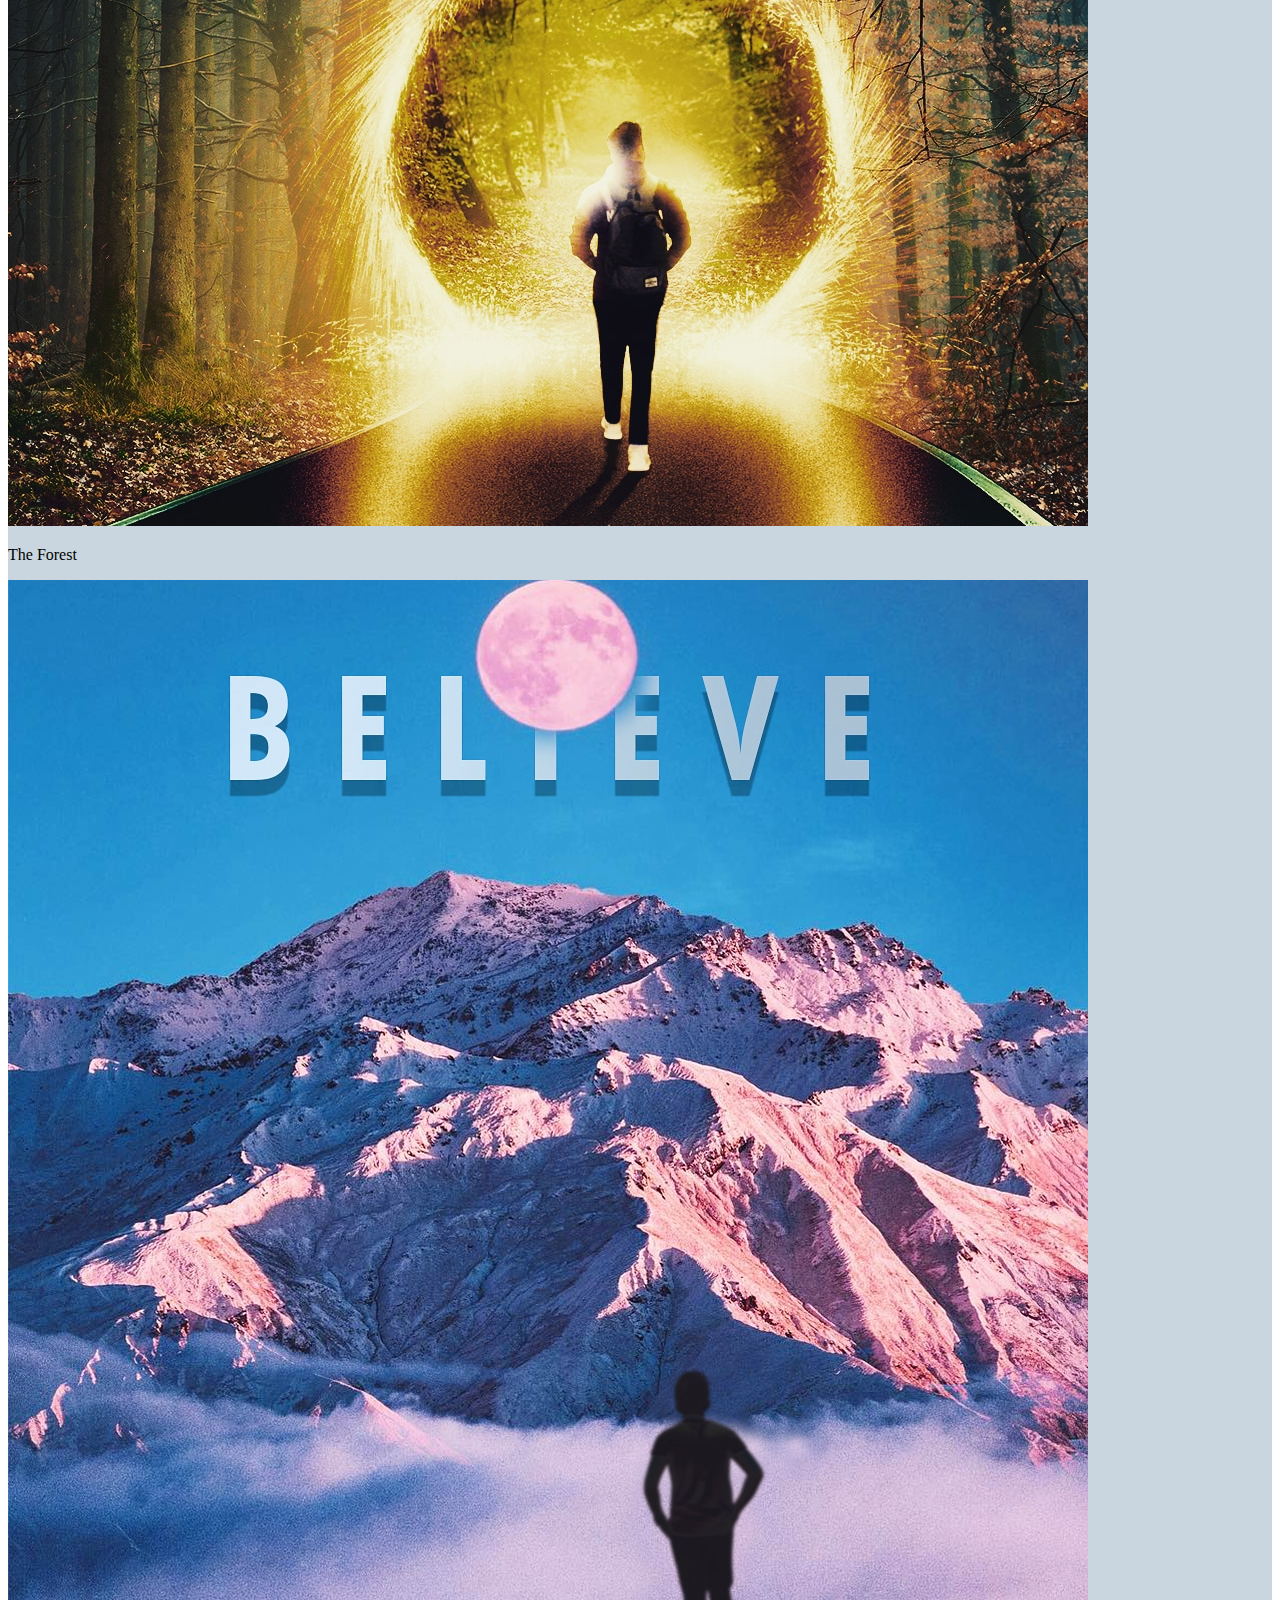
<file: project_graphic.html>
<!DOCTYPE html>
<html lang="en">
  <head>
    <!-- Required meta tags -->
    <meta charset="utf-8" />
    <meta name="viewport" content="width=device-width, initial-scale=1" />
    <!-- My CSS -->
	  <link href="https://cdn.jsdelivr.net/npm/bootstrap@5.0.2/dist/css/bootstrap.min.css" rel="stylesheet" integrity="sha384-EVSTQN3/azprG1Anm3QDgpJLIm9Nao0Yz1ztcQTwFspd3yD65VohhpuuCOmLASjC" crossorigin="anonymous" />
    <link rel="stylesheet" href="style.css" />
    <title>My Portofolio | Richardo Teddy Ardhana</title>
  </head>
  <body>
    <!-- navbar -->
    <nav class="navbar navbar-expand-lg navbar-light shadow" style="background-color: #f0f5f9">
      <div class="container">
        <a class="navbar-brand" href="#">Richardo Teddy A</a>
        <button class="navbar-toggler" type="button" data-bs-toggle="collapse" data-bs-target="#navbarNavDropdown" aria-controls="navbarNavDropdown" aria-expanded="false" aria-label="Toggle navigation">
          <span class="navbar-toggler-icon"></span>
        </button>
        <div class="collapse navbar-collapse" id="navbarNavDropdown">
          <ul class="navbar-nav ms-auto">
            <li class="nav-item">
              <a class="nav-link active" aria-current="page" href="index.html">Home</a>
            </li>
            <li class="nav-item">
              <a class="nav-link" href="about.html">About</a>
            </li>
            <li class="nav-item">
              <a class="nav-link" href="contact.html">Contact</a>
            </li>
            <li class="nav-item dropdown">
              <a class="nav-link dropdown-toggle" href="#" id="navbarDropdownMenuLink" role="button" data-bs-toggle="dropdown" aria-expanded="false"> Projects </a>
              <ul class="dropdown-menu" aria-labelledby="navbarDropdownMenuLink ">
                <li><a class="dropdown-item" href="project_graphic.html">Graphic Design</a></li>
                <li><a class="dropdown-item" href="#">Digital Imaging</a></li>
                <li><a class="dropdown-item" href="#">Website Design</a></li>
                <li><a class="dropdown-item" href="#">Videography</a></li>
                <li><a class="dropdown-item" href="#">Landing Page </a></li>
              </ul>
            </li>
          </ul>
        </div>
      </div>
    </nav>
    <!-- akhir navbar -->
    <section class="jumbotron text-center">
      <img src="img/TEDI.jpg" alt="Richardo Teddy Ardhana" width="200" class="rounded-circle img-thumbnail" />
      <h1 class="display-4">Richardo Teddy</h1>
      <p class="lead">Designer | Videographer | Content Creator | Programmer</p>
      <svg xmlns="http://www.w3.org/2000/svg" viewBox="0 0 5000 320">
      </svg>
    </section>
    <!-- Project -->
    <section id="projects" style="background-color: #c9d6df">
      <div class="container">
        <div class="row text-center mb-3">
          <div class="col">
            <h2>My Projects</h2>
          </div>
        </div>
        <div class="row">
          <div class="col-md-4 mb-3">
            <div class="card">
              <img src="img/Projects/1.jpg" class="card-img-top" alt="Project 1" />
              <div class="card-body">
                <p class="card-text">Adidas x RT</p>
              </div>
            </div>
          </div>
          <div class="col-md-4 mb-3">
            <div class="card">
              <img src="img/Projects/2.jpg" class="card-img-top" alt="Project 2" />
              <div class="card-body">
                <p class="card-text">Cyberpunk</p>
              </div>
            </div>
          </div>
          <div class="col-md-4 mb-3">
            <div class="card">
              <img src="img/Projects/3.jpg" class="card-img-top" alt="Project 3 " />
              <div class="card-body">
                <p class="card-text">Double Exposure</p>
              </div>
            </div>
          </div>
          <div class="col-md-4 mb-3">
            <div class="card">
              <img src="img/Projects/4.jpg" class="card-img-top" alt="Project 4 " />
              <div class="card-body">
                <p class="card-text">Fantasy Road</p>
              </div>
            </div>
          </div>
          <div class="col-md-4 mb-3">
            <div class="card">
              <img src="img/Projects/5.jpg" class="card-img-top" alt="Project 5 " />
              <div class="card-body">
                <p class="card-text">Glow in the Dark Portrait Effect</p>
              </div>
            </div>
          </div>
          <div class="col-md-4 mb-3">
            <div class="card">
              <img src="img/Projects/7.jpg" class="card-img-top" alt="Project 7 " />
              <div class="card-body">
                <p class="card-text">Two Side</p>
              </div>
            </div>
          </div>

          <div class="col-md-4 mb-3">
            <div class="card">
              <img src="img/Projects/8.jpg" class="card-img-top" alt="Project 8 " />
              <div class="card-body">
                <p class="card-text">Fearless</p>
              </div>
            </div>
          </div>
          <div class="col-md-4 mb-3">
            <div class="card">
              <img src="img/Projects/9.jpg" class="card-img-top" alt="Project 9 " />
              <div class="card-body">
                <p class="card-text">Believe In Yourself</p>
              </div>
            </div>
          </div>
          <div class="col-md-4 mb-3">
            <div class="card">
              <img src="img/Projects/10.jpg" class="card-img-top" alt="Project 10 " />
              <div class="card-body">
                <p class="card-text">Godzilla King Of The Monsters</p>
              </div>
            </div>
          </div>
          <div class="col-md-4 mb-3">
            <div class="card">
              <img src="img/Projects/11.jpg" class="card-img-top" alt="Project 11 " />
              <div class="card-body">
                <p class="card-text">Don't Be Afraid</p>
              </div>
            </div>
          </div>
          <div class="col-md-4 mb-3">
            <div class="card">
              <img src="img/Projects/12.jpg" class="card-img-top" alt="Project 12 " />
              <div class="card-body">
                <p class="card-text">Kong Skull Island</p>
              </div>
            </div>
          </div>
          <div class="col-md-4 mb-3">
            <div class="card">
              <img src="img/Projects/13.jpg" class="card-img-top" alt="Project 13 " />
              <div class="card-body">
                <p class="card-text">The Forest</p>
              </div>
            </div>
          </div>
          <div class="col-md-4 mb-3">
            <div class="card">
              <img src="img/Projects/14.jpg" class="card-img-top" alt="Project 14 " />
              <div class="card-body">
                <p class="card-text">Believe</p>
              </div>
            </div>
          </div>
          <div class="col-md-4 mb-3">
            <div class="card">
              <img src="img/Projects/15.jpg" class="card-img-top" alt="Project 15 " />
              <div class="card-body">
                <p class="card-text">Dream Big</p>
              </div>
            </div>
          </div>
          <div class="col-md-4 mb-3">
            <div class="card">
              <img src="img/Projects/16.jpg" class="card-img-top" alt="Project 16 " />
              <div class="card-body">
                <p class="card-text">Escalator</p>
              </div>
            </div>
          </div>
          <div class="col-md-4 mb-3">
            <div class="card">
              <img src="img/Projects/17.jpg" class="card-img-top" alt="Project 17 " />
              <div class="card-body">
                <p class="card-text">Tiger</p>
              </div>
            </div>
          </div>
          <div class="col-md-4 mb-3">
            <div class="card">
              <img src="img/Projects/18.jpg" class="card-img-top" alt="Project 18 " />
              <div class="card-body">
                <p class="card-text">Inside Glow</p>
              </div>
            </div>
          </div>
          <div class="col-md-4 mb-3">
            <div class="card">
              <img src="img/Projects/19.jpg" class="card-img-top" alt="Project 19 " />
              <div class="card-body">
                <p class="card-text">Magic Book</p>
              </div>
            </div>
          </div>
        </div>
      </div>
    </section>
    <!-- Akhir Project -->
    <!-- Contact -->
    <section id="contact" class=""></section>
    <!-- Akhir Contact -->
     <script src="https://cdn.jsdelivr.net/npm/bootstrap@5.0.2/dist/js/bootstrap.bundle.min.js" integrity="sha384-MrcW6ZMFYlzcLA8Nl+NtUVF0sA7MsXsP1UyJoMp4YLEuNSfAP+JcXn/tWtIaxVXM" crossorigin="anonymous"></script>
  </body>
</html>
</file>
<file: style.css>
.jumbotron {
  padding-top: 2rem;
  background-color: #c9d6df;
}
</file>
